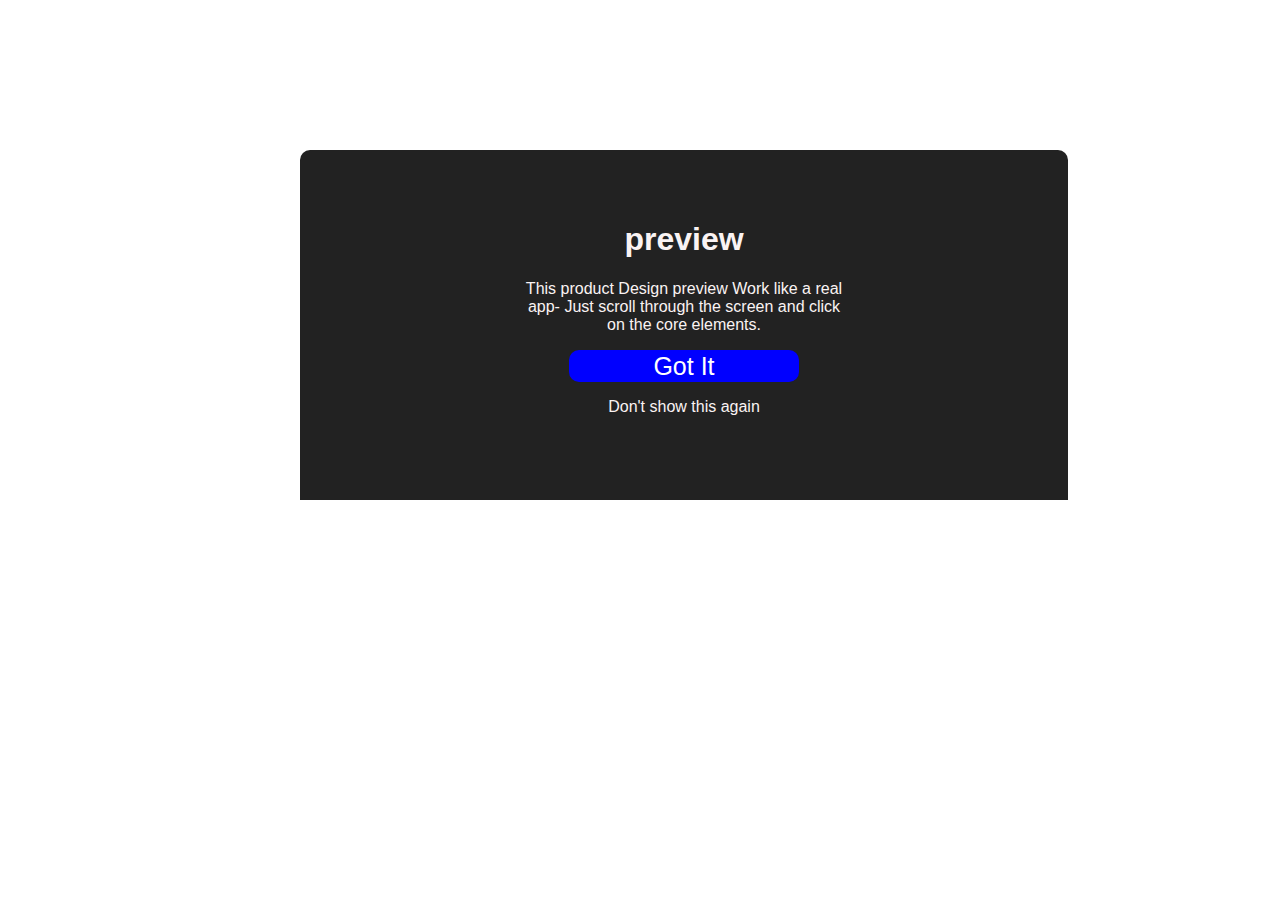
<file: index.html>
<!DOCTYPE html>
<html lang="en">
  <head>
    <meta charset="UTF-8" />
    <meta name="viewport" content="width=device-width, initial-scale=1.0" />
    <title>Document</title>
    <link rel="stylesheet" href="style.css" />
  </head>
  <body>
    <section id="first">
      <div class="container">
        <div class="paudio">
        <h1>preview</h1>
        <p>
          This product Design preview Work like a real <br>
          app- Just scroll through the screen and click <br>
          on the core elements.
        </p>
        <button><a href="second.html">Got It</a></button>
        <p>Don't show this again</p>
      </div>
      </div>
    </section>
      </body>
</html>
</file>
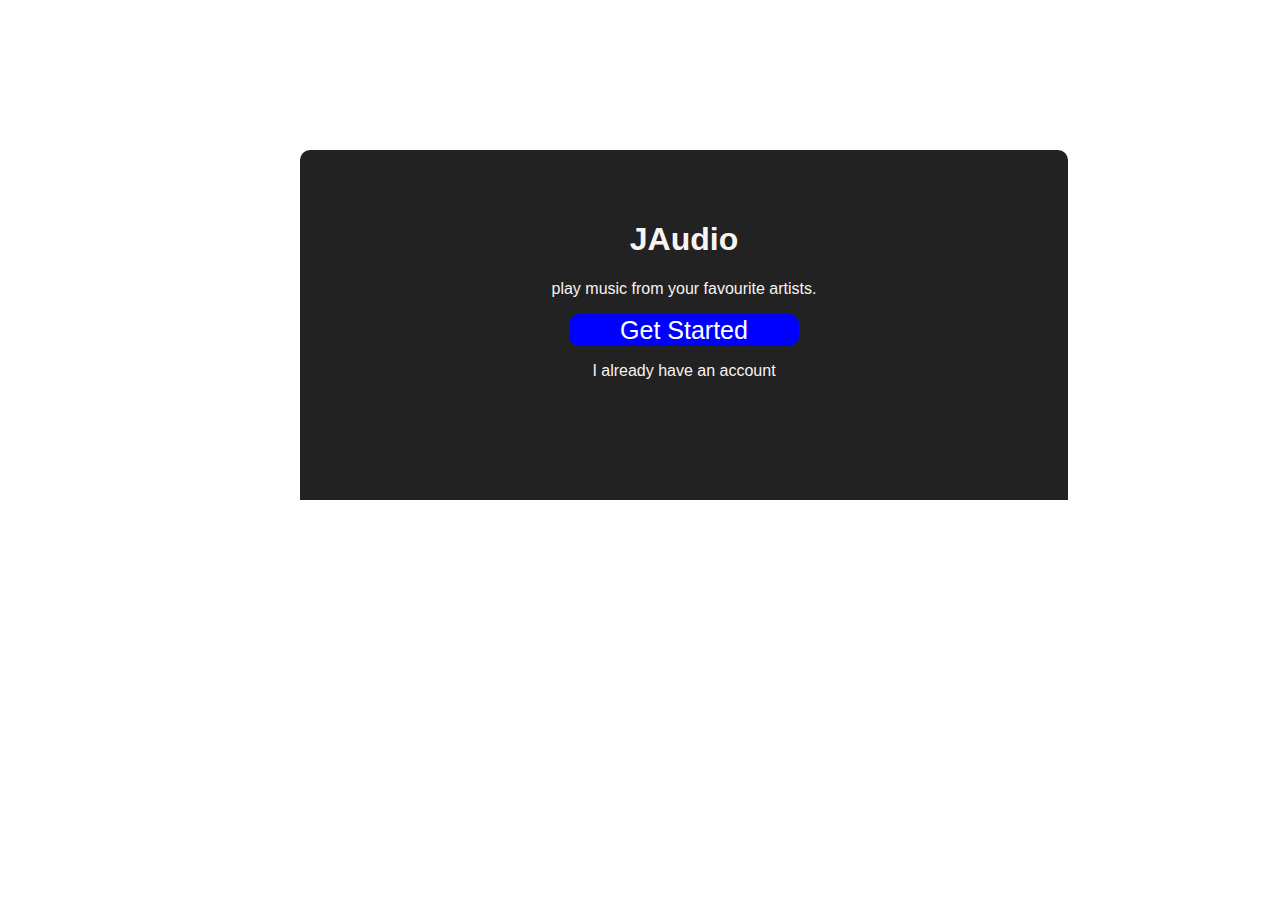
<file: second.html>
<!DOCTYPE html>
<html lang="en">
<head>
    <meta charset="UTF-8">
    <meta name="viewport" content="width=device-width, initial-scale=1.0">
    <title>Document</title>
    <link rel="stylesheet" href="style.css">
</head>
<body>
    <section id="second">
        <div class="container">
          <div class="paudio">
            <h1>JAudio</h1>
            <p>play music from your favourite artists.</p>
            <button><a href="third.html">Get Started</a></button>
            <p>I already have an account</p>
          </div>
        </div>
      </section>
   
</body>
</html>
</file>
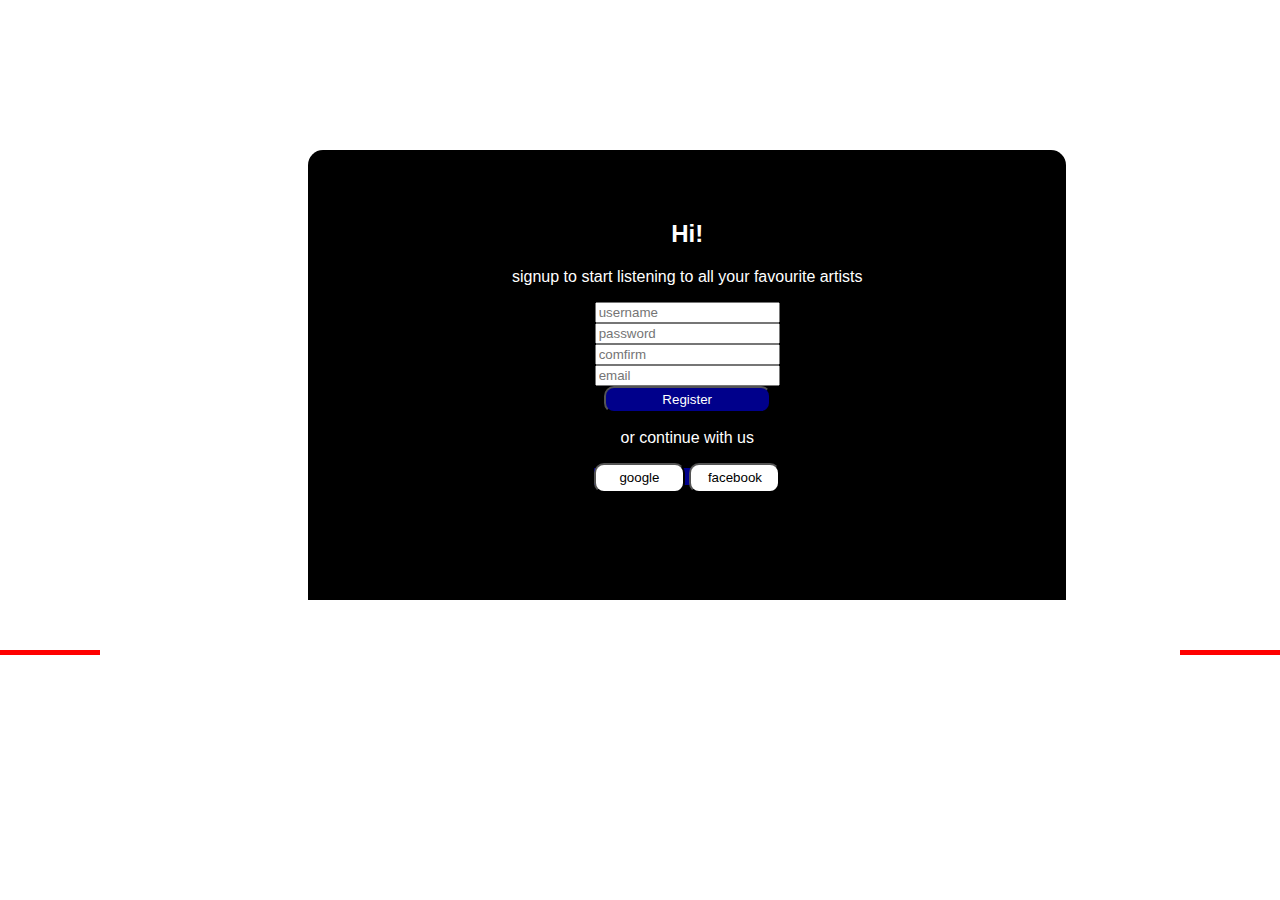
<file: third.html>
<!DOCTYPE html>
<html lang="en">
<head>
    <meta charset="UTF-8">
    <meta name="viewport" content="width=device-width, initial-scale=1.0">
    <title>Document</title>
    <link rel="stylesheet" href="third.css">
</head>
<body>
   <section>
    <div class="containar">
        <div class="signin">
            <h2>Hi!</h2>
            <p>signup to start listening to all your favourite artists</p>
            <form action="/login" method="POST">
                <input type="text" placeholder="username"><br>
                <input type="password" placeholder="password"><br>
            
                <input type="password" placeholder="comfirm"><br>
            
                <input type="email" placeholder="email"><br>
                

                <button type="submit" id="f"><a href="fourth.html"> Register</button>

                <p class="hr">or continue with us</p>

                <button class="f">google</button>
                <button class="f">facebook</button>
        </div>
    </div>
   </section> 
</body>
</html>
</file>
<file: style.css>
body{
    padding: 0%;
    margin: 0%;
}
.paudio{
    color: rgb(250, 243, 243);
    font-family: 'Roboto', sans-serif;
}
button,a{
    border: none;
    background-color: blue;
    color:white;
    border-radius: 10px;
    font-size: 25px;
    width: 30%;
    line-height: 30px;
    text-decoration: none;

}

.paudio{
    margin: 150px 0px 0px 300px;
    width: 60%;
    height: 300px;
   padding-top: 50px;
    background-color: #222;
    text-align: center;
    border-top-right-radius: 10px;
    border-top-left-radius: 10px;
}

@media screen and (max-width:500px){
    .paudio{
       margin: 20px;
       width: 90%;
    }
   }
</file>
<file: third.css>
.signin{
    font-family:'Roboto',sans-serif ;
    margin: 150px 0px 0px 300px;
    width: 60%;
    height: 400px;
    padding-top: 50px;
    background-color:black;
    color: white;
    text-align: center;
    border-top-right-radius: 15px;
    border-top-left-radius: 15px;
}
#f,a{
    background-color: darkblue;
    color: white; 
    width: 22%;
    height: 27px;
    border-radius: 10px;
    text-decoration: none;
}
.f{
    background-color: white;
    color: black;
    width: 12%;
    height: 30px;
    border-radius: 10px;
}

.hr:before{
    content: " ";
    display: block;
    height: 5px;
    width: 100px;
    position: absolute;
    top: 650px;
    left: 0;
    background: red;

}
.hr::after{
    content: " ";
    display: block;
    height: 5px;
    width: 100px;
    position: absolute;
    top: 650px;
    right: 0;
    background: red;

}
@media screen and (max-width:500px){
 .signin{
    margin: 20px;
    width: 90%;
 }
}
</file>
